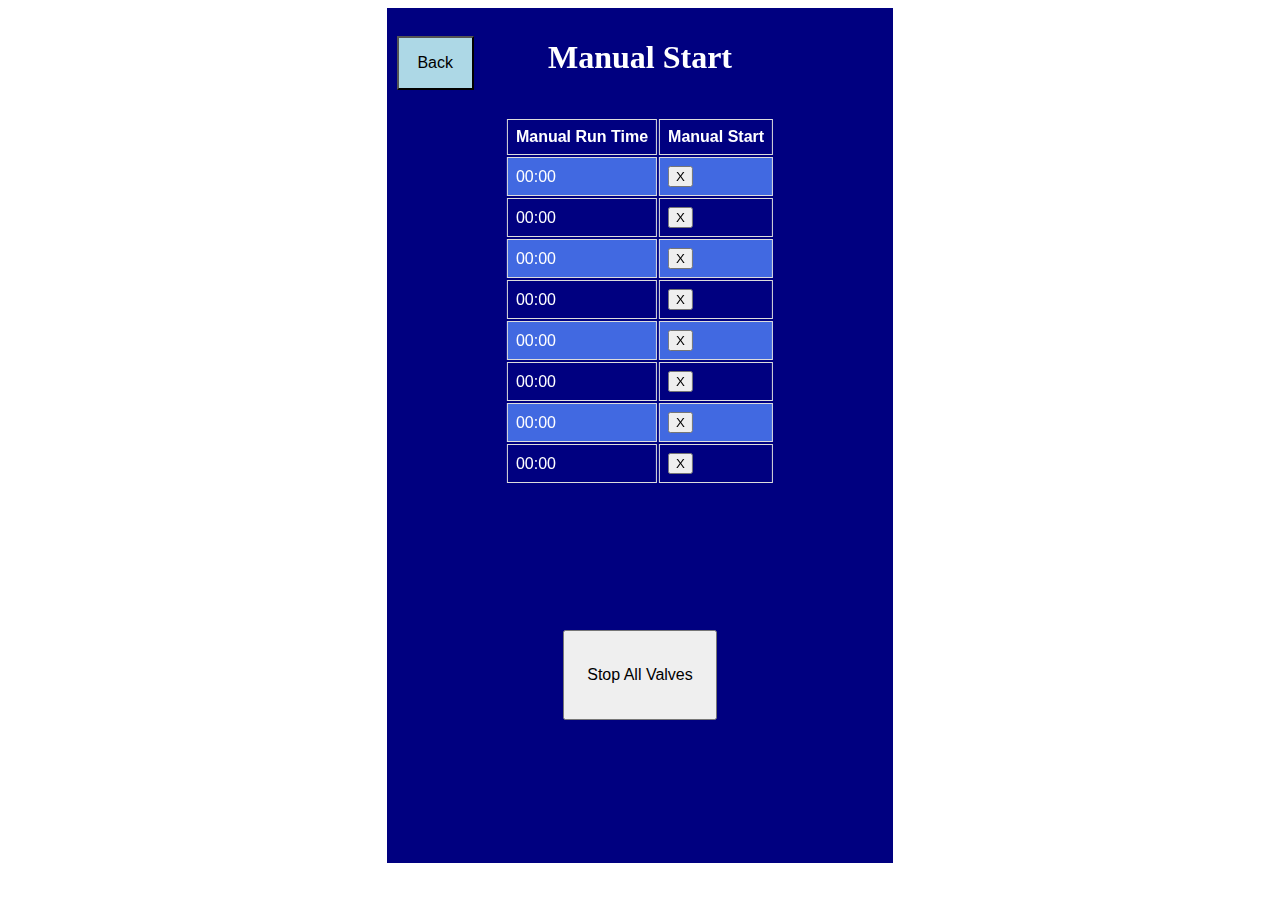
<file: manual/manual.html>
<!DOCTYPE html>
<html lang="en" dir="ltr">
  <head>
    <title>Raindial Irrigation Timer</title>
    <meta charset="utf-8" />
    <meta name="author" content="Christopher Lehman" />
    <meta name="description" content="Raindial Irrigation Timer" />
    <meta name="viewport" content="width=device-width, initial-scale=1.0" />

    <!--CSS-->
    <link rel="stylesheet" href="styles.css" />
  </head>

  <body>
    <div id="sec">
        <main>
            <button type="button" class="function" id="back" onclick="location.href='../index.html'">Back</button>
            <article id="mtitle">				
                <h1 class="mheading">Manual Start</h1>				
            </article>
        </main>
        <div id="manualtimes">
            <table id="manualtable">
              <tr>
                <th>Manual Run Time</th>
                <th>Manual Start</th>
              </tr>
            </table>
        </div>
        <button type="button" class="function" id="stop">Stop All Valves</button>
        
    </div>
    <script src="scripts.js"></script>
  </body>
</html>
</file>
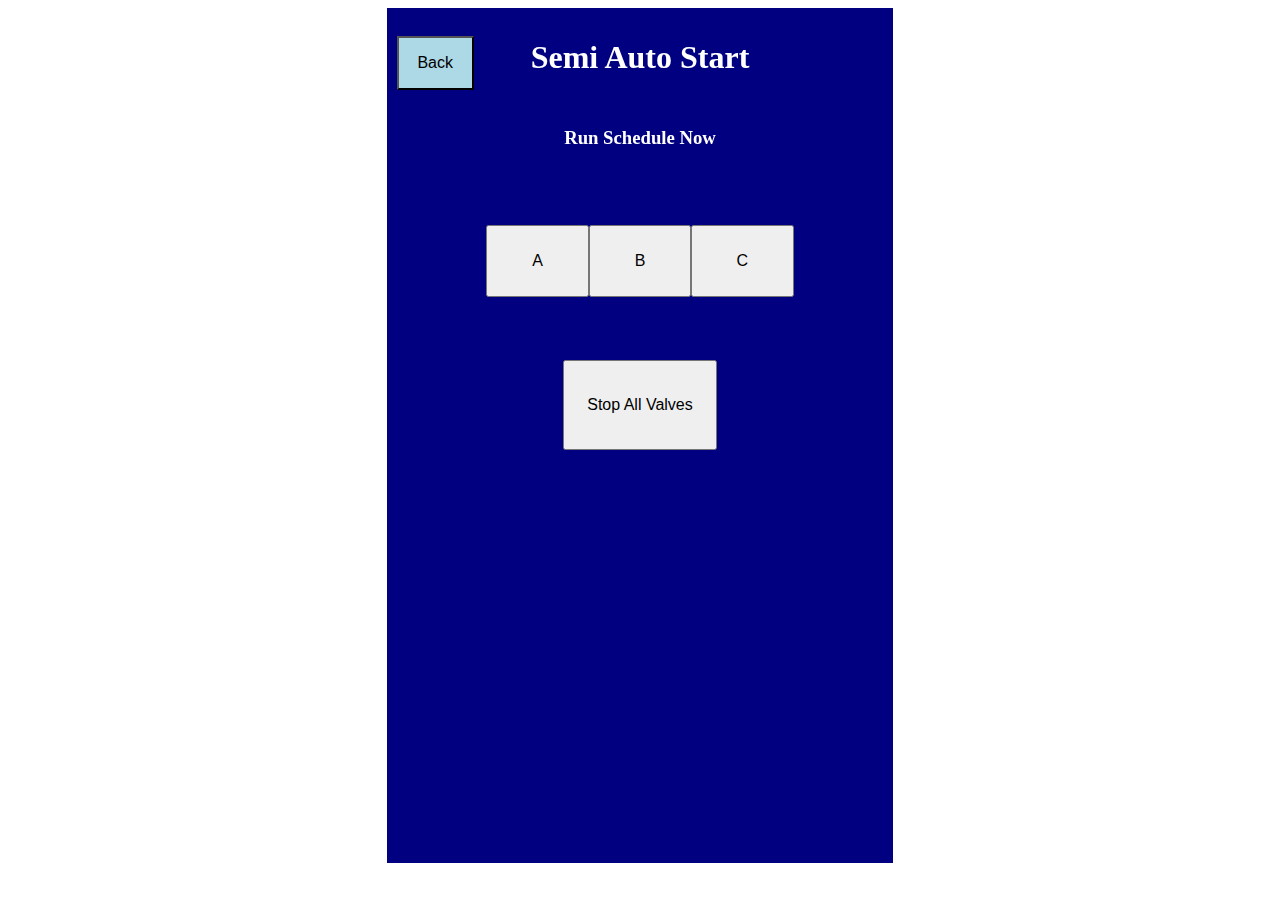
<file: semi/semi.html>
<!DOCTYPE html>
<html lang="en" dir="ltr">
  <head>
    <title>Raindial Irrigation Timer</title>
    <meta charset="utf-8" />
    <meta name="author" content="Christopher Lehman" />
    <meta name="description" content="Raindial Irrigation Timer" />
    <meta name="viewport" content="width=device-width, initial-scale=1.0" />

    <!--CSS-->
    <link rel="stylesheet" href="styles.css" />
  </head>

  <body>
    <div id="sec">
        <main>
            <button type="button" class="function" id="back" onclick="location.href='../index.html'">Back</button>
            <article id="vtitle">				
                <h1 class="vheading">Semi Auto Start</h1>				
            </article>
        </main>
        <div id="selected">
            <article id="rtitle">
                <h3 id="rheading">Run Schedule Now</h3>
            </article>
            <button type="button" class="function" id="arun">A</button>
            <button type="button" class="function" id="brun">B</button>
            <button type="button" class="function" id="crun">C</button>
        </div>      
        <button type="button" class="function" id="stop">Stop All Valves</button>  
    </div>
    <script src="scripts.js"></script>
  </body>
</html>
</file>
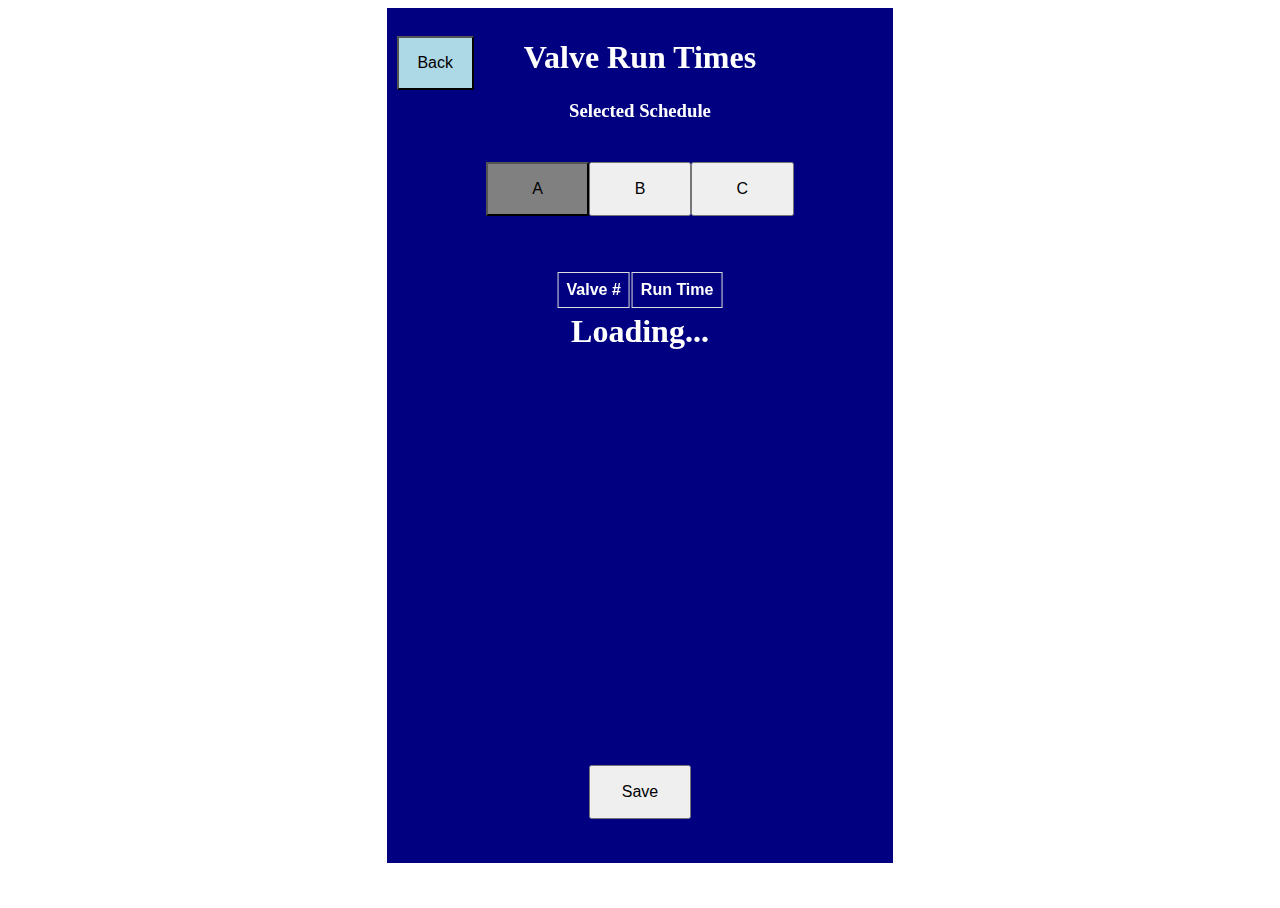
<file: valve/valve.html>
<!DOCTYPE html>
<html lang="en" dir="ltr">
  <head>
    <title>Raindial Irrigation Timer</title>
    <meta charset="utf-8" />
    <meta name="author" content="Christopher Lehman" />
    <meta name="description" content="Raindial Irrigation Timer" />
    <meta name="viewport" content="width=device-width, initial-scale=1.0" />

    <!--CSS-->
    <link rel="stylesheet" href="styles.css" />
  </head>

  <body>
    <div id="sec">
        <main>
            <button type="button" class="function" id="back" onclick="location.href='../index.html'">Back</button>
            <article id="vtitle">				
                <h1 class="vheading">Valve Run Times</h1>				
            </article>
        </main>
        <div id="selected">
            <article id="stitle">
                <h3 class="vheading">Selected Schedule</h3>
            </article>
            <button type="button" class="function" id="a">A</button>
            <button type="button" class="function" id="b">B</button>
            <button type="button" class="function" id="c">C</button>
        </div>
        <div id="runtimes">
            <table id="valvetable">
              <tr>
                <th>Valve #</th>
                <th>Run Time</th>
              </tr>
            </table>
            <article>
                <h1 id="mask" class="vheading">Loading...</h1>
            </article>
        </div>
        <button type="button" class="function" id="save">Save</button>
        
    </div>
    <script src="scripts.js"></script>
  </body>
</html>
</file>
<file: manual/styles.css>
#mtitle {
    position: fixed;
    top: 2%;
    text-align: center;
}

#back {
    width: 6%;
    height: 6%;
    top: 4%;
    left: 31%;
    background-color: lightblue;
}

#manualtimes {
    position: fixed;
    left: 50%;
    transform: translate(-50%);
    top: 13%;
}

#stop {
    width: 12%;
    height: 10%;
    top: 70%;
    left: 44%;
}

.function {
    color: black;
    text-align: center;
    font-size: 16px;
    position: fixed;
}

.mheading {
    position: fixed;
    color: white;
    left: 50%;
    transform: translate(-50%);
    text-align: center;
}

#sec {
    width: 500px; margin: 0 auto;
    text-align: center;
    height: 95%;
    width: 40%;
    background-color: navy;
}

@media screen and (max-width: 768px) {
    /* For mobile phones: */
    #sec {
        width: 95%;
    }

    #stop {
        width: 40%;
        top: 80%;
        left: 30%;
    }

    #back {
        width: 15%;
        left: 8%;
    }
}

@media screen and (max-width: 320px) {
    /* For mobile phones: */
    #stop {
        width: 40%;
        top: 85%;
        left: 30%;
    }
}

html, body 
{
    height:100%;
}

table {
    font-family: arial, sans-serif;
    width: 100%;
    color: white
  }
  
  td, th {
    border: 1px solid #dddddd;
    text-align: left;
    padding: 8px;
  }
  
  tr:nth-child(even) {
    background-color: royalblue;
  }
</file>
<file: semi/styles.css>
#vtitle {
    position: fixed;
    top: 2%;
    text-align: center;
}

#rtitle {
    position: fixed;
    top: 12%;
    text-align: center;
}

#rheading {
    position: fixed;
    color: white;
    left: 50%;
    text-align: center;
    transform: translate(-50%);
}

#back {
    width: 6%;
    height: 6%;
    top: 4%;
    left: 31%;
    background-color: lightblue;
}

#arun {
    width: 8%;
    height: 8%;
    top: 25%;
    left: 38%;
}

#brun {
    width: 8%;
    height: 8%;
    top: 25%;
    left: 46%;
}

#crun {
    width: 8%;
    height: 8%;
    top: 25%;
    left: 54%;
}

#stop {
    width: 12%;
    height: 10%;
    top: 40%;
    left: 44%;
}

.function {
    color: black;
    text-align: center;
    font-size: 16px;
    position: fixed;
}

.vheading {
    position: fixed;
    color: white;
    left: 50%;
    transform: translate(-50%);
    text-align: center;
}

#sec {
    width: 500px; margin: 0 auto;
    text-align: center;
    height: 95%;
    width: 40%;
    background-color: navy;
}

@media screen and (max-width: 768px) {
    /* For mobile phones: */
    #sec {
        width: 95%;
    }

    #rtitle {
        top: 14%;
    }

    #arun {
        width: 20%;
        left: 20%;
    }
    
    #brun {
        width: 20%;
        left: 40%;
    }
    
    #crun {
        width: 20%;
        left: 60%;
    }

    #stop {
        width: 40%;
        top: 45%;
        left: 30%;
    }

    #back {
        width: 15%;
        left: 8%;
    }
}

html, body 
{
    height:100%;
}
</file>
<file: valve/styles.css>
#vtitle {
    position: fixed;
    top: 2%;
    text-align: center;
}

#stitle {
    position: fixed;
    top: 9%;
    text-align: center;
}

#rtitle {
    position: fixed;
    top: 23%;
    text-align: center;
}

#rheading {
    position: fixed;
    color: white;
    left: 50%;
    transform: translate(-100%);
    text-align: center;
}

#mask {
    position: fixed;
    top: 55%;
    text-align: center;
}

#back {
    width: 6%;
    height: 6%;
    top: 4%;
    left: 31%;
    background-color: lightblue;
}

#a {
    background-color: grey;
    width: 8%;
    height: 6%;
    top: 18%;
    left: 38%;
}

#b {
    width: 8%;
    height: 6%;
    top: 18%;
    left: 46%;
}

#c {
    width: 8%;
    height: 6%;
    top: 18%;
    left: 54%;
}

#arun {
    width: 4%;
    height: 4%;
    top: 25%;
    left: 52%;
}

#brun {
    width: 4%;
    height: 4%;
    top: 25%;
    left: 56%;
}

#crun {
    width: 4%;
    height: 4%;
    top: 25%;
    left: 60%;
}

#runtimes {
    position: fixed;
    left: 50%;
    transform: translate(-50%);
    top: 30%;
}

#save {
    width: 8%;
    height: 6%;
    top: 85%;
    left: 46%;
}

.function {
    color: black;
    text-align: center;
    font-size: 16px;
    position: fixed;
}

.vheading {
    position: fixed;
    color: white;
    left: 50%;
    transform: translate(-50%);
    text-align: center;
}

#sec {
    width: 500px; margin: 0 auto;
    text-align: center;
    height: 95%;
    width: 40%;
    background-color: navy;
}

html, body 
{
    height:100%;
}

table {
    font-family: arial, sans-serif;
    width: 100%;
    color: white
  }
  
  td, th {
    border: 1px solid #dddddd;
    text-align: left;
    padding: 8px;
  }
  
  tr:nth-child(even) {
    background-color: royalblue;
  }
</file>
